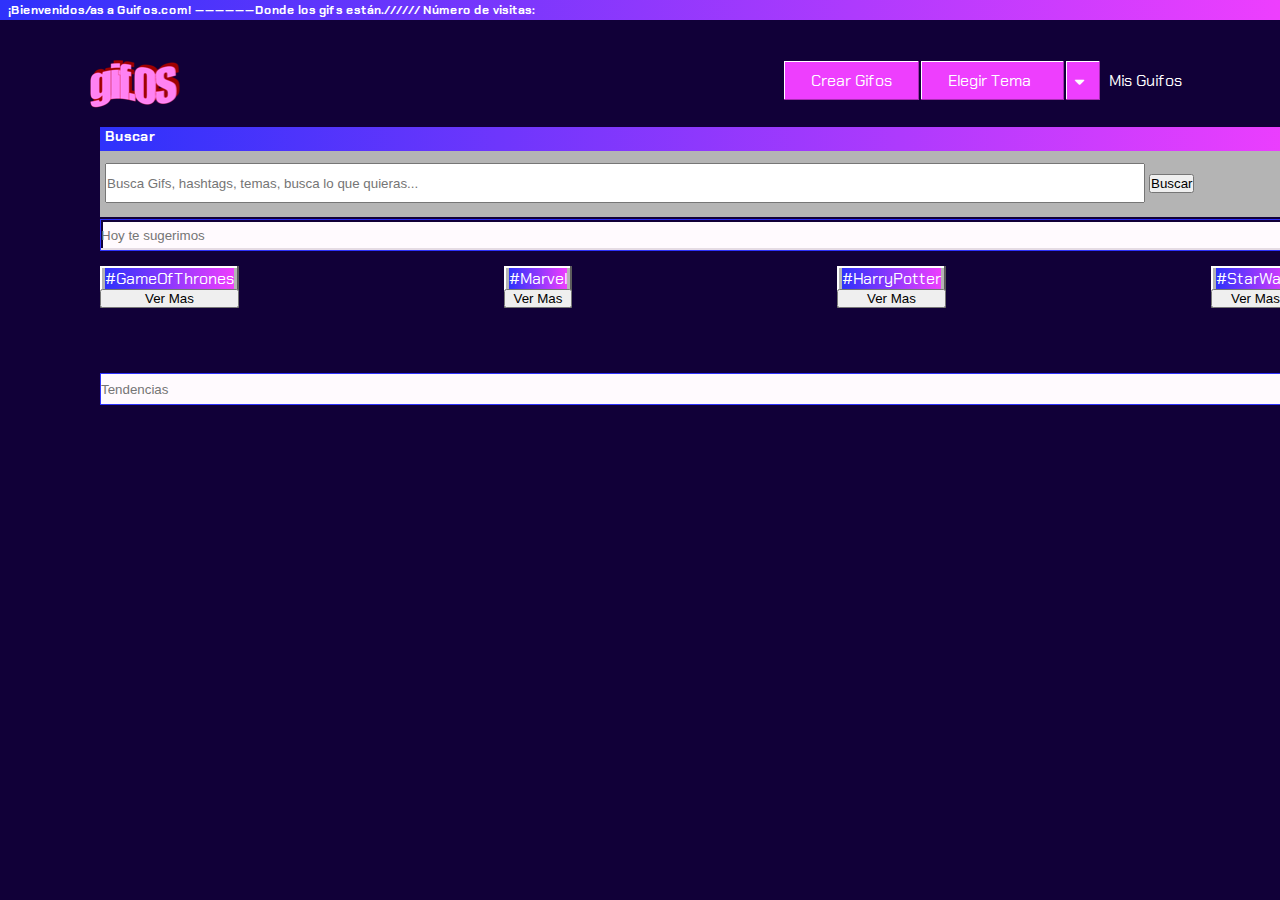
<file: home/html/index.html>
<!DOCTYPE html>
<html lang="en">
  <head>
    <meta charset="UTF-8" />
    <meta name="viewport" content="width=device-width, initial-scale=1.0" />
    <meta http-equiv="X-UA-Compatible" content="ie=edge" />
    <link rel="stylesheet" href="/home/css/dark.css">
    <link rel="stylesheet" href="/home/css/light.css">
    <link rel="stylesheet" href="/home/css/main.css">
    <script src="/home/Js/script.js"></script>
   
    <link href="https://fonts.googleapis.com/css?family=Chakra+Petch&display=swap" rel="stylesheet">
    <link href="https://stackpath.bootstrapcdn.com/font-awesome/4.7.0/css/font-awesome.min.css" rel="stylesheet" integrity="sha384-wvfXpqpZZVQGK6TAh5PVlGOfQNHSoD2xbE+QkPxCAFlNEevoEH3Sl0sibVcOQVnN" crossorigin="anonymous">
    <title>¡Bienvenidos/as a Guifos.com!</title>
  </head>
  <body class="dark">
    <header>
      <h1>
        ¡Bienvenidos/as a Guifos.com! ——————Donde los gifs están.////// Número
        de visitas:
      </h1>
      <nav class="navbar-container">
         <div>
          <img class="navbar-logo" />
        </div>
        <div class="navbar-menu">
          <div>
            <a href="" class="menu-button">
            <span>Crear Gifos</span>
            </a>
          </div> 
          <div>
            <ul class="nav-buttonarrow">
              <a  href="" class="menu-button">
                <span>Elegir Tema</span>
              </a >
              <div  class="menu-arrow">
              <i class="fa fa-sort-desc"></i>
              </div>
            </ul>
            <ul>
              <div class="menu-dropdown" >
                <li class="button-night">Saylor Night</li>
                <li class="button-day">Saylor Day</li>
              </div>
            </ul>
            </div>
            <div>
              <a href="" class="my-gifos">Mis Guifos</a>
            </div>  
            </div>
      </nav>
    </header>
    <section class="search-gifs">
        
            <h2 class="buscar">Buscar</h2>

            <form id="search-bar">
            <input type="search" id="miBusqueda" name="q" placeholder="Busca Gifs, hashtags, temas, busca lo que quieras...">
            <button type="submit" id="buttonSe">Buscar</button>
            </form>
            
          
    </section>
    <section class="results" style="display: none;">
      <div class="boxes">
        <p>Deportes</p>
        <p>Graciosos</p>
        <p>Puppies</p>
      </div>
    </section>
    <section class="suggestions">
        <input type="search" id="sugerencias" name="q" placeholder="Hoy te sugerimos">
    
    <div class="suggestedgifs">
      <div>
      <p>#GameOfThrones</p>
      <div id="GOT">
    </div>
    <button id= 'vermas-GOT' >Ver Mas</button>
  </div>
    <div class="Suggestedgifs-contendor">
      <p>#Marvel</p>
      <div id="marvel">
      </div>
      <button id= 'vermas-marvel' >Ver Mas</button>
     
    </div>
    <div class="Suggestedgifs-contendor">
      <p>  #HarryPotter</p>
      <div id="harrypotter">
        
      </div>
      <button id= 'vermas-harry' >Ver Mas</button>
     
    </div>
    <div class="Suggestedgifs-contendor">
      <p>#StarWars</p>
      <div id="starwars">
        
      </div>
      <button id= 'vermas-starwars' >Ver Mas</button>
      
    </div>
    </div>
  </section>

    <section class="trends">
        <input type="search" id="tendencias" name="q" placeholder="Tendencias">
      </section>
      <div id="grid-contenedor">
        
        
           
       
      </div>
        

    

  </body>
</html>
</file>
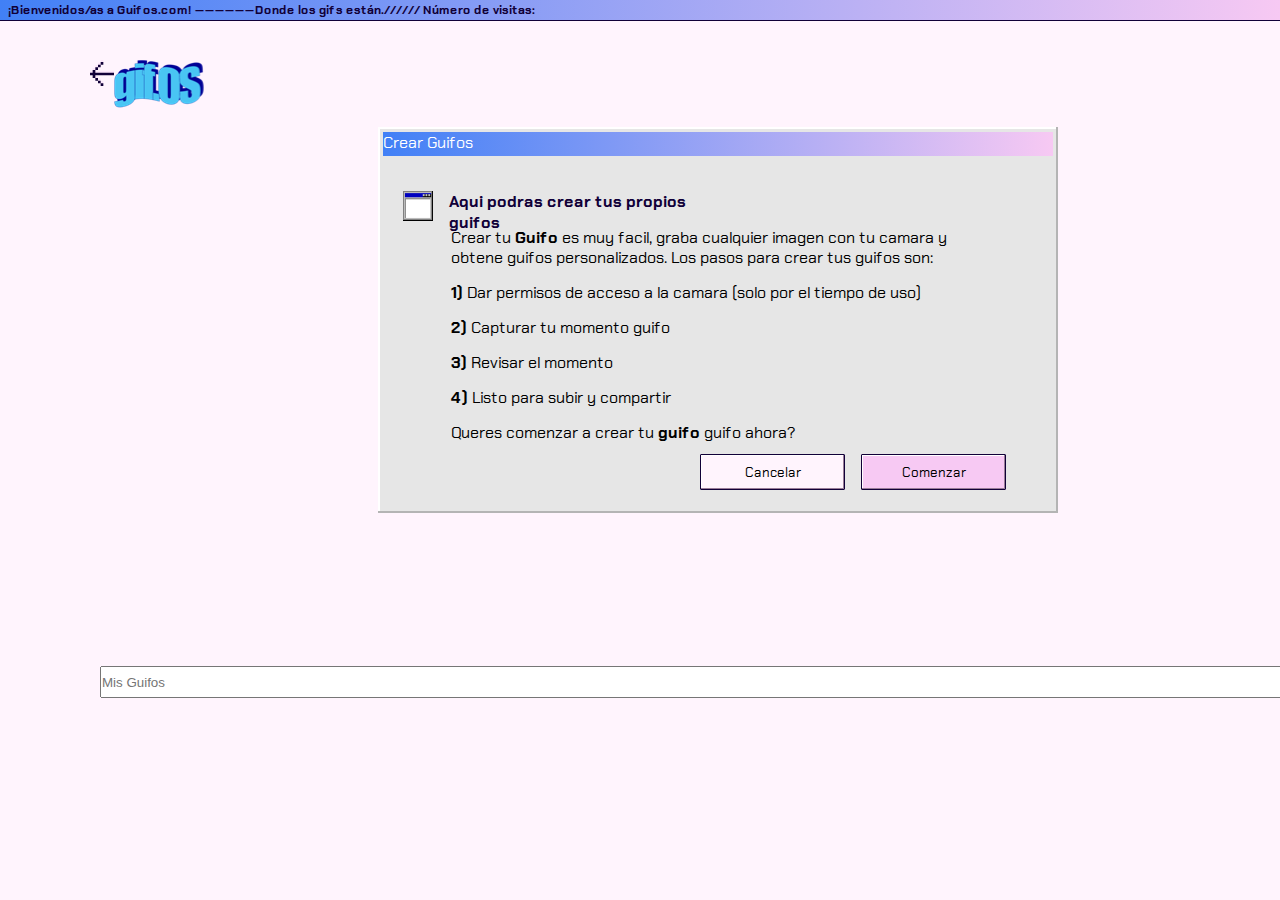
<file: crearGuifos.html>
<!DOCTYPE html>
<html lang="en">
<head>
    <meta charset="UTF-8">
    <meta name="viewport" content="width=device-width, initial-scale=1.0">
    <link rel="stylesheet" href="/guifoslight.css">
    <link rel="stylesheet" href="/guifosdark.css">
    <link rel="stylesheet" href="/guifosmain.css">
    <!-- <script src="./script.js"></script> -->
    <link href="https://fonts.googleapis.com/css?family=Chakra+Petch&display=swap" rel="stylesheet">
    <link href="https://stackpath.bootstrapcdn.com/font-awesome/4.7.0/css/font-awesome.min.css" rel="stylesheet" integrity="sha384-wvfXpqpZZVQGK6TAh5PVlGOfQNHSoD2xbE+QkPxCAFlNEevoEH3Sl0sibVcOQVnN" crossorigin="anonymous">
    <title>Crear Guifos</title>
</head>
<body class="light">
    <header>
        <h1>
            ¡Bienvenidos/as a Guifos.com! ——————Donde los gifs están.////// Número
        de visitas:
        </h1>
        <nav class="navbar-container">
            <div>
                <a href="./index.html">
                <img src="./arrow.svg" alt="arrow"></a>
            </div>
            <div>
             <img class="navbar-logo" />
           </div>
           </nav>
           <section class="boxcrear">
               <div class="title">
                   <p>
                       Crear Guifos
                   </p>
               </div>
               <div class="boxtitle">
                   <img src="./window img.png" alt="window" class="windowimage">
                   <p class="doing">
                       Aqui podras crear tus propios guifos
                   </p>
                </div>
                <div class="content">
                    <p>
                        Crear tu <b>Guifo</b>  es muy facil, graba cualquier imagen con tu camara y obtene guifos personalizados. Los pasos para crear tus guifos son:
                    </p>
                    <ul>
                        <li> <b>1)</b>  Dar permisos de acceso a la camara (solo por el tiempo de uso)</li>
                        <li> <b>2)</b>  Capturar tu momento guifo</li>
                        <li> <b>3)</b>  Revisar el momento</li>
                        <li> <b>4)</b>  Listo para subir y compartir</li>
                    </ul>
                    <p class="pregunta">Queres comenzar a crear tu <b>guifo</b> guifo ahora?</p>
                    </div>
                    <div class="botones">
                        <div>
                            <button class="cancel">Cancelar</button>
                        </div>
                        <div>
                            <button class="comenzar">Comenzar</button>
                        </div>

                    </div>
                </div>
           </section>
           <section class="misguifos">
            <input type="search" id="misguifos" name="q" placeholder="Mis Guifos">
          </section>
          <div id="grid-contenedor">
            
            
               
           
          </div>
          
    </header>   
</body>
</html>
</file>
<file: home/css/dark.css>
* {
  margin: 0;
  padding: 0;
  -webkit-box-sizing: border-box;
          box-sizing: border-box;
}

header h1 {
  width: 100%;
  height: 20px;
  font-family: "Chakra Petch", sans-serif;
  font-size: 12px;
  margin-bottom: 1.5%;
  padding-left: 8px;
  text-decoration: none;
  display: -webkit-box;
  display: -ms-flexbox;
  display: flex;
  -webkit-box-align: center;
      -ms-flex-align: center;
          align-items: center;
}

header .navbar-container {
  padding-right: 90px;
  padding-left: 90px;
  display: -webkit-box;
  display: -ms-flexbox;
  display: flex;
  -webkit-box-orient: horizontal;
  -webkit-box-direction: normal;
      -ms-flex-direction: row;
          flex-direction: row;
  width: 100%;
  -webkit-box-pack: justify;
      -ms-flex-pack: justify;
          justify-content: space-between;
  margin-bottom: 15px;
  -webkit-box-align: start;
      -ms-flex-align: start;
          align-items: flex-start;
  margin-top: 40px;
}

header .navbar-container .navbar-menu {
  display: -webkit-box;
  display: -ms-flexbox;
  display: flex;
  -webkit-box-orient: horizontal;
  -webkit-box-direction: normal;
      -ms-flex-direction: row;
          flex-direction: row;
  -webkit-box-pack: justify;
      -ms-flex-pack: justify;
          justify-content: space-between;
  -webkit-box-align: baseline;
      -ms-flex-align: baseline;
          align-items: baseline;
}

header .navbar-container .navbar-menu .menu-button {
  width: 145px;
  height: 36px;
  font-family: "Chakra Petch", sans-serif;
  text-decoration: none;
  padding: 9px 27px;
}

header .navbar-container .navbar-menu .nav-buttonarrow {
  display: -webkit-box;
  display: -ms-flexbox;
  display: flex;
  -webkit-box-orient: horizontal;
  -webkit-box-direction: normal;
      -ms-flex-direction: row;
          flex-direction: row;
}

header .navbar-container .navbar-menu .nav-buttonarrow .menu-button {
  width: 145px;
  height: 41px;
  font-family: "Chakra Petch", sans-serif;
  text-decoration: none;
  padding: 9px 27px;
}

header .navbar-container .navbar-menu .menu-arrow {
  width: 36px;
  height: 41px;
  padding: 9px;
  position: relative;
  display: inline-block;
}

header .navbar-container .navbar-menu .menu-dropdown {
  width: 180px;
  height: 102px;
  margin: -1px;
  display: none;
  -webkit-box-orient: vertical;
  -webkit-box-direction: normal;
      -ms-flex-direction: column;
          flex-direction: column;
  -webkit-box-pack: justify;
      -ms-flex-pack: justify;
          justify-content: space-between;
  position: absolute;
  z-index: 1;
}

header .navbar-container .navbar-menu .menu-dropdown li {
  width: 160px;
  height: 45px;
  margin: 5px 10px;
  display: inline-block;
  font-family: "Chakra Petch", sans-serif;
  font-size: 16px;
  letter-spacing: 0;
  line-height: 40px;
  padding-left: 5px;
}

header .navbar-container .navbar-menu .menu-dropdown li:first-letter {
  text-decoration: underline;
}

header .navbar-container .navbar-menu .my-gifos {
  text-decoration: none;
  padding: 8px;
  font-size: 16px;
  font-family: "Chakra Petch", sans-serif;
  letter-spacing: 0;
  line-height: 18px;
  width: 36px;
  height: 41px;
}

header .navbar-container .navbar-menu .my-gifos:first-letter {
  text-decoration: underline;
}

.search-gifs {
  width: 1200px;
  height: 90px;
  margin-left: 100px;
  display: -webkit-box;
  display: -ms-flexbox;
  display: flex;
  -webkit-box-orient: vertical;
  -webkit-box-direction: normal;
      -ms-flex-direction: column;
          flex-direction: column;
  margin-bottom: 2px;
}

.search-gifs .buscar {
  width: 100%;
  height: 24px;
  font-family: "Chakra Petch", sans-serif;
  font-size: 14px;
  padding-left: 5px;
}

.search-gifs #miBusqueda {
  width: 1040px;
  height: 40px;
  margin-top: 12px;
  margin-left: 5px;
}

.results {
  width: 1200px;
  height: 160px;
  margin-left: 100px;
}

.results .boxes {
  display: -webkit-box;
  display: -ms-flexbox;
  display: flex;
  -webkit-box-orient: vertical;
  -webkit-box-direction: normal;
      -ms-flex-direction: column;
          flex-direction: column;
  -ms-flex-pack: distribute;
      justify-content: space-around;
}

.results .boxes p {
  width: 1055px;
  height: 34px;
  justify-items: center;
  margin: 7px;
  font-family: "Chakra Petch", sans-serif;
}

.suggestions {
  margin-left: 100px;
}

.suggestions #sugerencias {
  width: 1200px;
  height: 32px;
  margin-bottom: 15px;
}

.suggestedgifs {
  display: -webkit-box;
  display: -ms-flexbox;
  display: flex;
  -webkit-box-orient: horizontal;
  -webkit-box-direction: normal;
      -ms-flex-direction: row;
          flex-direction: row;
  -ms-flex-wrap: wrap;
      flex-wrap: wrap;
  -webkit-box-pack: justify;
      -ms-flex-pack: justify;
          justify-content: space-between;
  width: 1200px;
  margin-bottom: 65px;
}

.suggestedgifs div {
  display: -webkit-box;
  display: -ms-flexbox;
  display: flex;
  -webkit-box-orient: vertical;
  -webkit-box-direction: normal;
      -ms-flex-direction: column;
          flex-direction: column;
}

.suggestedgifs div img {
  width: 288px;
  height: 313px;
  display: block;
  padding: 5px;
}

.suggestedgifs div p {
  margin: 2px 5px 0px 5px;
  font-family: "Chakra Petch", sans-serif;
}

.trends {
  margin-left: 100px;
  display: -webkit-box;
  display: -ms-flexbox;
  display: flex;
  -webkit-box-orient: horizontal;
  -webkit-box-direction: normal;
      -ms-flex-direction: row;
          flex-direction: row;
  -ms-flex-wrap: wrap;
      flex-wrap: wrap;
  -webkit-box-pack: justify;
      -ms-flex-pack: justify;
          justify-content: space-between;
  width: 1200px;
}

#tendencias {
  width: 1200px;
  height: 32px;
  margin-bottom: 20px;
}

#grid-contenedor {
  max-width: 1200px;
  margin-left: 100px;
  display: -ms-grid;
  display: grid;
  -ms-grid-columns: (1fr)[4];
      grid-template-columns: repeat(4, 1fr);
  grid-auto-rows: 300px;
  grid-auto-flow: row dense;
  grid-gap: 1px;
}

#grid-contenedor img {
  width: 100%;
  height: 100%;
  -o-object-fit: cover;
     object-fit: cover;
  padding: 1px;
}

#grid-contenedor img:nth-child(1) {
  grid-column: span 2;
}

#grid-contenedor img:hover {
  -webkit-box-shadow: inset -2px -2px 0 0 #5c5c5c, inset 2px 2px 0 0 #ffffff;
          box-shadow: inset -2px -2px 0 0 #5c5c5c, inset 2px 2px 0 0 #ffffff;
  border: 1px solid #110038;
}

.dark {
  background-color: #110038;
  max-width: 1500px;
}

.dark h1 {
  background: -webkit-gradient(linear, right top, left top, from(#ee3efe), to(#2e32fb));
  background: linear-gradient(270deg, #ee3efe 0%, #2e32fb 100%);
  color: #ffffff;
  -webkit-box-shadow: 0 1px 0 0 #110038;
          box-shadow: 0 1px 0 0 #110038;
}

.dark .navbar-logo {
  content: url(./gifOF_logo_dark.png);
}

.dark .menu-button {
  background-color: #ee3efe;
  border: 1px solid #110038;
  -webkit-box-shadow: inset -1px -1px 0 0 #A72CB3, inset 1px 1px 0 0 #FFFFFF;
          box-shadow: inset -1px -1px 0 0 #A72CB3, inset 1px 1px 0 0 #FFFFFF;
  color: #ffffff;
}

.dark .menu-button:hover {
  background: #CE36DB;
  border: 1px dotted #110038;
}

.dark .menu-arrow {
  background-color: #ee3efe;
  border: 1px solid #110038;
  -webkit-box-shadow: inset -1px -1px 0 0 #A72CB3, inset 1px 1px 0 0 #FFFFFF;
          box-shadow: inset -1px -1px 0 0 #A72CB3, inset 1px 1px 0 0 #FFFFFF;
  color: #ffffff;
}

.dark .menu-arrow:hover {
  background: #CE36DB;
  border: 1px dotted #110038;
}

.dark .menu-dropdown {
  background: #b4b4b4;
  -webkit-box-shadow: inset -2px -2px 0 0 #8F8F8F, inset 2px 2px 0 0 #FFFFFF;
          box-shadow: inset -2px -2px 0 0 #8F8F8F, inset 2px 2px 0 0 #FFFFFF;
}

.dark .menu-dropdown li {
  background: #CCCCCC;
  border: 1px solid #808080;
  -webkit-box-shadow: inset -1px -1px 0 0 #B4B4B4, inset 1px 1px 0 0 #FFFFFF;
          box-shadow: inset -1px -1px 0 0 #B4B4B4, inset 1px 1px 0 0 #FFFFFF;
}

.dark .menu-dropdown li:hover {
  background: #2E32FB;
  border: 1px solid rgba(51, 53, 143, 0.2);
  -webkit-box-shadow: inset -1px -1px 0 0 #E6DCE4, inset 1px 1px 0 0 #FFFFFF;
          box-shadow: inset -1px -1px 0 0 #E6DCE4, inset 1px 1px 0 0 #FFFFFF;
}

.dark .my-gifos {
  color: #ffffff;
}

.dark .my-gifos:hover {
  border: 1px dotted #FFFFFF;
}

.dark .search-gifs {
  background-color: #b4b4b4;
}

.dark .search-gifs .buscar {
  color: #ffffff;
  background: -webkit-gradient(linear, right top, left top, from(#ee3efe), to(#2e32fb));
  background: linear-gradient(270deg, #ee3efe 0%, #2e32fb 100%);
}

.dark .results {
  background-color: #b4b4b4;
  -webkit-box-shadow: inset -2px -2px 0 0 #5C5C5C, inset 2px 2px 0 0 #FFFFFF;
          box-shadow: inset -2px -2px 0 0 #5C5C5C, inset 2px 2px 0 0 #FFFFFF;
}

.dark .results p {
  background: #CCCCCC;
  border: 1px solid #808080;
  -webkit-box-shadow: inset -1px -1px 0 0 #B4B4B4, inset 1px 1px 0 0 #FFFFFF;
          box-shadow: inset -1px -1px 0 0 #B4B4B4, inset 1px 1px 0 0 #FFFFFF;
}

.dark .suggestions #sugerencias {
  background: #fffafe;
  border: 1px solid #2E32FB;
  -webkit-box-shadow: inset -2px -2px 0 0 #E6DCE4, inset 2px 2px 0 0 #110038;
          box-shadow: inset -2px -2px 0 0 #E6DCE4, inset 2px 2px 0 0 #110038;
}

.dark .suggestions .suggestedgifs div {
  background: #b4b4b4;
  -webkit-box-shadow: inset -2px -2px 0 0 #5C5C5C, inset 2px 2px 0 0 #FFFFFF;
          box-shadow: inset -2px -2px 0 0 #5C5C5C, inset 2px 2px 0 0 #FFFFFF;
}

.dark .suggestions .suggestedgifs div p {
  background: -webkit-gradient(linear, right top, left top, from(#ee3efe), to(#2e32fb));
  background: linear-gradient(270deg, #ee3efe 0%, #2e32fb 100%);
  color: #ffffff;
}

.dark .trends #tendencias {
  background: #fffafe;
  border: 1px solid #2E32FB;
  -webkit-box-shadow: 1px solid #2E32FB;
          box-shadow: 1px solid #2E32FB;
}
/*# sourceMappingURL=dark.css.map */
</file>
<file: home/css/light.css>
* {
  margin: 0;
  padding: 0;
  -webkit-box-sizing: border-box;
          box-sizing: border-box;
}

header h1 {
  width: 100%;
  height: 20px;
  font-family: "Chakra Petch", sans-serif;
  font-size: 12px;
  margin-bottom: 1.5%;
  padding-left: 8px;
  text-decoration: none;
  display: -webkit-box;
  display: -ms-flexbox;
  display: flex;
  -webkit-box-align: center;
      -ms-flex-align: center;
          align-items: center;
}

header .navbar-container {
  padding-right: 90px;
  padding-left: 90px;
  display: -webkit-box;
  display: -ms-flexbox;
  display: flex;
  -webkit-box-orient: horizontal;
  -webkit-box-direction: normal;
      -ms-flex-direction: row;
          flex-direction: row;
  width: 100%;
  -webkit-box-pack: justify;
      -ms-flex-pack: justify;
          justify-content: space-between;
  margin-bottom: 15px;
  -webkit-box-align: start;
      -ms-flex-align: start;
          align-items: flex-start;
  margin-top: 40px;
}

header .navbar-container .navbar-menu {
  display: -webkit-box;
  display: -ms-flexbox;
  display: flex;
  -webkit-box-orient: horizontal;
  -webkit-box-direction: normal;
      -ms-flex-direction: row;
          flex-direction: row;
  -webkit-box-pack: justify;
      -ms-flex-pack: justify;
          justify-content: space-between;
  -webkit-box-align: baseline;
      -ms-flex-align: baseline;
          align-items: baseline;
}

header .navbar-container .navbar-menu .menu-button {
  width: 145px;
  height: 36px;
  font-family: "Chakra Petch", sans-serif;
  text-decoration: none;
  padding: 9px 27px;
}

header .navbar-container .navbar-menu .nav-buttonarrow {
  display: -webkit-box;
  display: -ms-flexbox;
  display: flex;
  -webkit-box-orient: horizontal;
  -webkit-box-direction: normal;
      -ms-flex-direction: row;
          flex-direction: row;
}

header .navbar-container .navbar-menu .nav-buttonarrow .menu-button {
  width: 145px;
  height: 41px;
  font-family: "Chakra Petch", sans-serif;
  text-decoration: none;
  padding: 9px 27px;
}

header .navbar-container .navbar-menu .menu-arrow {
  width: 36px;
  height: 41px;
  padding: 9px;
  position: relative;
  display: inline-block;
}

header .navbar-container .navbar-menu .menu-dropdown {
  width: 180px;
  height: 102px;
  margin: -1px;
  display: none;
  -webkit-box-orient: vertical;
  -webkit-box-direction: normal;
      -ms-flex-direction: column;
          flex-direction: column;
  -webkit-box-pack: justify;
      -ms-flex-pack: justify;
          justify-content: space-between;
  position: absolute;
  z-index: 1;
}

header .navbar-container .navbar-menu .menu-dropdown li {
  width: 160px;
  height: 45px;
  margin: 5px 10px;
  display: inline-block;
  font-family: "Chakra Petch", sans-serif;
  font-size: 16px;
  letter-spacing: 0;
  line-height: 40px;
  padding-left: 5px;
}

header .navbar-container .navbar-menu .menu-dropdown li:first-letter {
  text-decoration: underline;
}

header .navbar-container .navbar-menu .my-gifos {
  text-decoration: none;
  padding: 8px;
  font-size: 16px;
  font-family: "Chakra Petch", sans-serif;
  letter-spacing: 0;
  line-height: 18px;
  width: 36px;
  height: 41px;
}

header .navbar-container .navbar-menu .my-gifos:first-letter {
  text-decoration: underline;
}

.search-gifs {
  width: 1200px;
  height: 90px;
  margin-left: 100px;
  display: -webkit-box;
  display: -ms-flexbox;
  display: flex;
  -webkit-box-orient: vertical;
  -webkit-box-direction: normal;
      -ms-flex-direction: column;
          flex-direction: column;
  margin-bottom: 2px;
}

.search-gifs .buscar {
  width: 100%;
  height: 24px;
  font-family: "Chakra Petch", sans-serif;
  font-size: 14px;
  padding-left: 5px;
}

.search-gifs #miBusqueda {
  width: 1040px;
  height: 40px;
  margin-top: 12px;
  margin-left: 5px;
}

.results {
  width: 1200px;
  height: 160px;
  margin-left: 100px;
}

.results .boxes {
  display: -webkit-box;
  display: -ms-flexbox;
  display: flex;
  -webkit-box-orient: vertical;
  -webkit-box-direction: normal;
      -ms-flex-direction: column;
          flex-direction: column;
  -ms-flex-pack: distribute;
      justify-content: space-around;
}

.results .boxes p {
  width: 1055px;
  height: 34px;
  justify-items: center;
  margin: 7px;
  font-family: "Chakra Petch", sans-serif;
}

.suggestions {
  margin-left: 100px;
}

.suggestions #sugerencias {
  width: 1200px;
  height: 32px;
  margin-bottom: 15px;
}

.suggestedgifs {
  display: -webkit-box;
  display: -ms-flexbox;
  display: flex;
  -webkit-box-orient: horizontal;
  -webkit-box-direction: normal;
      -ms-flex-direction: row;
          flex-direction: row;
  -ms-flex-wrap: wrap;
      flex-wrap: wrap;
  -webkit-box-pack: justify;
      -ms-flex-pack: justify;
          justify-content: space-between;
  width: 1200px;
  margin-bottom: 65px;
}

.suggestedgifs div {
  display: -webkit-box;
  display: -ms-flexbox;
  display: flex;
  -webkit-box-orient: vertical;
  -webkit-box-direction: normal;
      -ms-flex-direction: column;
          flex-direction: column;
}

.suggestedgifs div img {
  width: 288px;
  height: 313px;
  display: block;
  padding: 5px;
}

.suggestedgifs div p {
  margin: 2px 5px 0px 5px;
  font-family: "Chakra Petch", sans-serif;
}

.trends {
  margin-left: 100px;
  display: -webkit-box;
  display: -ms-flexbox;
  display: flex;
  -webkit-box-orient: horizontal;
  -webkit-box-direction: normal;
      -ms-flex-direction: row;
          flex-direction: row;
  -ms-flex-wrap: wrap;
      flex-wrap: wrap;
  -webkit-box-pack: justify;
      -ms-flex-pack: justify;
          justify-content: space-between;
  width: 1200px;
}

#tendencias {
  width: 1200px;
  height: 32px;
  margin-bottom: 20px;
}

#grid-contenedor {
  max-width: 1200px;
  margin-left: 100px;
  display: -ms-grid;
  display: grid;
  -ms-grid-columns: (1fr)[4];
      grid-template-columns: repeat(4, 1fr);
  grid-auto-rows: 300px;
  grid-auto-flow: row dense;
  grid-gap: 1px;
}

#grid-contenedor img {
  width: 100%;
  height: 100%;
  -o-object-fit: cover;
     object-fit: cover;
  padding: 1px;
}

#grid-contenedor img:nth-child(1) {
  grid-column: span 2;
}

#grid-contenedor img:hover {
  -webkit-box-shadow: inset -2px -2px 0 0 #5c5c5c, inset 2px 2px 0 0 #ffffff;
          box-shadow: inset -2px -2px 0 0 #5c5c5c, inset 2px 2px 0 0 #ffffff;
  border: 1px solid #110038;
}

.light {
  background-color: #FFF4FD;
  max-width: 1500px;
}

.light h1 {
  background: -webkit-gradient(linear, right top, left top, from(#F7C9F3), to(#4180F6));
  background: linear-gradient(270deg, #F7C9F3 0%, #4180F6 100%);
  color: #110038;
  -webkit-box-shadow: 0 1px 0 0 #110038;
          box-shadow: 0 1px 0 0 #110038;
}

.light .navbar-logo {
  content: url(./gifOF_logo.png);
}

.light .menu-button {
  background-color: #F7C9F3;
  border: 1px solid #110038;
  -webkit-box-shadow: inset -1px -1px 0 0 #997D97, inset 1px 1px 0 0 #FFFFFF;
          box-shadow: inset -1px -1px 0 0 #997D97, inset 1px 1px 0 0 #FFFFFF;
  color: #110038;
}

.light .menu-button:hover {
  background: #E6BBE2;
  border: 1px dotted #110038;
}

.light .menu-arrow {
  background-color: #F7C9F3;
  border: 1px solid #110038;
  -webkit-box-shadow: inset -1px -1px 0 0 #997D97, inset 1px 1px 0 0 #FFFFFF;
          box-shadow: inset -1px -1px 0 0 #997D97, inset 1px 1px 0 0 #FFFFFF;
  color: #110038;
}

.light .menu-arrow:hover {
  background: #E6BBE2;
  border: 1px dotted #110038;
}

.light .menu-dropdown {
  background: #E6E6E6;
  -webkit-box-shadow: .light .menu-dropdown boxShadow;
          box-shadow: .light .menu-dropdown boxShadow;
}

.light .menu-dropdown li {
  background: #CCCCCC;
  border: 1px solid #808080;
  -webkit-box-shadow: inset -1px -1px 0 0 #B4B4B4, inset 1px 1px 0 0 #FFFFFF;
          box-shadow: inset -1px -1px 0 0 #B4B4B4, inset 1px 1px 0 0 #FFFFFF;
}

.light .menu-dropdown li:hover {
  background: #FFF4FD;
  border: 1px solid #CCA6C9;
  -webkit-box-shadow: inset -1px -1px 0 0 #E6DCE4, inset 1px 1px 0 0 #FFFFFF;
          box-shadow: inset -1px -1px 0 0 #E6DCE4, inset 1px 1px 0 0 #FFFFFF;
}

.light .my-gifos {
  color: #110038;
}

.light .my-gifos:hover {
  border: 1px dotted #110038;
}

.light .search-gifs {
  background-color: #E6E6E6;
  -webkit-box-shadow: inset -2px -2px 0 0 #B4B4B4, inset 2px 2px 0 0 #FFFFFF;
          box-shadow: inset -2px -2px 0 0 #B4B4B4, inset 2px 2px 0 0 #FFFFFF;
}

.light .search-gifs .buscar {
  color: #110038;
  background: -webkit-gradient(linear, right top, left top, from(#F7C9F3), to(#4180F6));
  background: linear-gradient(270deg, #F7C9F3 0%, #4180F6 100%);
}

.light .search-gifs #miBusqueda {
  width: 1040px;
  height: 40px;
  margin-top: 12px;
  margin-left: 5px;
}

.light .results {
  background-color: #E6E6E6;
  -webkit-box-shadow: inset -2px -2px 0 0 #B4B4B4, inset 2px 2px 0 0 #FFFFFF;
          box-shadow: inset -2px -2px 0 0 #B4B4B4, inset 2px 2px 0 0 #FFFFFF;
}

.light .results p {
  background: #F0F0F0;
  border: 1px solid #808080;
  -webkit-box-shadow: inset -1px -1px 0 0 #B4B4B4, inset 1px 1px 0 0 #FFFFFF;
          box-shadow: inset -1px -1px 0 0 #B4B4B4, inset 1px 1px 0 0 #FFFFFF;
}

.light .suggestions #sugerencias {
  background: #FFFAFE;
  border: 1px solid #E6BBE2;
  -webkit-box-shadow: inset -2px -2px 0 0 #B4B4B4, inset 2px 2px 0 0 #FFFFFF;
          box-shadow: inset -2px -2px 0 0 #B4B4B4, inset 2px 2px 0 0 #FFFFFF;
}

.light .suggestions .suggestedgifs div {
  background: #E6E6E6;
  -webkit-box-shadow: inset -2px -2px 0 0 #B4B4B4, inset 2px 2px 0 0 #FFFFFF;
          box-shadow: inset -2px -2px 0 0 #B4B4B4, inset 2px 2px 0 0 #FFFFFF;
}

.light .suggestions .suggestedgifs div p {
  background: -webkit-gradient(linear, right top, left top, from(#F7C9F3), to(#4180F6));
  background: linear-gradient(270deg, #F7C9F3 0%, #4180F6 100%);
  color: #110038;
}

.light .trends #tendencias {
  background: #FFFAFE;
  -webkit-box-shadow: 1px solid #E6BBE2;
          box-shadow: 1px solid #E6BBE2;
}
/*# sourceMappingURL=light.css.map */
</file>
<file: home/css/main.css>
* {
  margin: 0;
  padding: 0;
  -webkit-box-sizing: border-box;
          box-sizing: border-box;
}

header h1 {
  width: 100%;
  height: 20px;
  font-family: "Chakra Petch", sans-serif;
  font-size: 12px;
  margin-bottom: 1.5%;
  padding-left: 8px;
  text-decoration: none;
  display: -webkit-box;
  display: -ms-flexbox;
  display: flex;
  -webkit-box-align: center;
      -ms-flex-align: center;
          align-items: center;
}

header .navbar-container {
  padding-right: 90px;
  padding-left: 90px;
  display: -webkit-box;
  display: -ms-flexbox;
  display: flex;
  -webkit-box-orient: horizontal;
  -webkit-box-direction: normal;
      -ms-flex-direction: row;
          flex-direction: row;
  width: 100%;
  -webkit-box-pack: justify;
      -ms-flex-pack: justify;
          justify-content: space-between;
  margin-bottom: 15px;
  -webkit-box-align: start;
      -ms-flex-align: start;
          align-items: flex-start;
  margin-top: 40px;
}

header .navbar-container .navbar-menu {
  display: -webkit-box;
  display: -ms-flexbox;
  display: flex;
  -webkit-box-orient: horizontal;
  -webkit-box-direction: normal;
      -ms-flex-direction: row;
          flex-direction: row;
  -webkit-box-pack: justify;
      -ms-flex-pack: justify;
          justify-content: space-between;
  -webkit-box-align: baseline;
      -ms-flex-align: baseline;
          align-items: baseline;
}

header .navbar-container .navbar-menu .menu-button {
  width: 145px;
  height: 36px;
  font-family: "Chakra Petch", sans-serif;
  text-decoration: none;
  padding: 9px 27px;
}

header .navbar-container .navbar-menu .nav-buttonarrow {
  display: -webkit-box;
  display: -ms-flexbox;
  display: flex;
  -webkit-box-orient: horizontal;
  -webkit-box-direction: normal;
      -ms-flex-direction: row;
          flex-direction: row;
}

header .navbar-container .navbar-menu .nav-buttonarrow .menu-button {
  width: 145px;
  height: 41px;
  font-family: "Chakra Petch", sans-serif;
  text-decoration: none;
  padding: 9px 27px;
}

header .navbar-container .navbar-menu .menu-arrow {
  width: 36px;
  height: 41px;
  padding: 9px;
  position: relative;
  display: inline-block;
}

header .navbar-container .navbar-menu .menu-dropdown {
  width: 180px;
  height: 102px;
  margin: -1px;
  display: none;
  -webkit-box-orient: vertical;
  -webkit-box-direction: normal;
      -ms-flex-direction: column;
          flex-direction: column;
  -webkit-box-pack: justify;
      -ms-flex-pack: justify;
          justify-content: space-between;
  position: absolute;
  z-index: 1;
}

header .navbar-container .navbar-menu .menu-dropdown li {
  width: 160px;
  height: 45px;
  margin: 5px 10px;
  display: inline-block;
  font-family: "Chakra Petch", sans-serif;
  font-size: 16px;
  letter-spacing: 0;
  line-height: 40px;
  padding-left: 5px;
}

header .navbar-container .navbar-menu .menu-dropdown li:first-letter {
  text-decoration: underline;
}

header .navbar-container .navbar-menu .my-gifos {
  text-decoration: none;
  padding: 8px;
  font-size: 16px;
  font-family: "Chakra Petch", sans-serif;
  letter-spacing: 0;
  line-height: 18px;
  width: 36px;
  height: 41px;
}

header .navbar-container .navbar-menu .my-gifos:first-letter {
  text-decoration: underline;
}

.search-gifs {
  width: 1200px;
  height: 90px;
  margin-left: 100px;
  display: -webkit-box;
  display: -ms-flexbox;
  display: flex;
  -webkit-box-orient: vertical;
  -webkit-box-direction: normal;
      -ms-flex-direction: column;
          flex-direction: column;
  margin-bottom: 2px;
}

.search-gifs .buscar {
  width: 100%;
  height: 24px;
  font-family: "Chakra Petch", sans-serif;
  font-size: 14px;
  padding-left: 5px;
}

.search-gifs #miBusqueda {
  width: 1040px;
  height: 40px;
  margin-top: 12px;
  margin-left: 5px;
}

.results {
  width: 1200px;
  height: 160px;
  margin-left: 100px;
}

.results .boxes {
  display: -webkit-box;
  display: -ms-flexbox;
  display: flex;
  -webkit-box-orient: vertical;
  -webkit-box-direction: normal;
      -ms-flex-direction: column;
          flex-direction: column;
  -ms-flex-pack: distribute;
      justify-content: space-around;
}

.results .boxes p {
  width: 1055px;
  height: 34px;
  justify-items: center;
  margin: 7px;
  font-family: "Chakra Petch", sans-serif;
}

.suggestions {
  margin-left: 100px;
}

.suggestions #sugerencias {
  width: 1200px;
  height: 32px;
  margin-bottom: 15px;
}

.suggestedgifs {
  display: -webkit-box;
  display: -ms-flexbox;
  display: flex;
  -webkit-box-orient: horizontal;
  -webkit-box-direction: normal;
      -ms-flex-direction: row;
          flex-direction: row;
  -ms-flex-wrap: wrap;
      flex-wrap: wrap;
  -webkit-box-pack: justify;
      -ms-flex-pack: justify;
          justify-content: space-between;
  width: 1200px;
  margin-bottom: 65px;
}

.suggestedgifs div {
  display: -webkit-box;
  display: -ms-flexbox;
  display: flex;
  -webkit-box-orient: vertical;
  -webkit-box-direction: normal;
      -ms-flex-direction: column;
          flex-direction: column;
}

.suggestedgifs div img {
  width: 288px;
  height: 313px;
  display: block;
  padding: 5px;
}

.suggestedgifs div p {
  margin: 2px 5px 0px 5px;
  font-family: "Chakra Petch", sans-serif;
}

.trends {
  margin-left: 100px;
  display: -webkit-box;
  display: -ms-flexbox;
  display: flex;
  -webkit-box-orient: horizontal;
  -webkit-box-direction: normal;
      -ms-flex-direction: row;
          flex-direction: row;
  -ms-flex-wrap: wrap;
      flex-wrap: wrap;
  -webkit-box-pack: justify;
      -ms-flex-pack: justify;
          justify-content: space-between;
  width: 1200px;
}

#tendencias {
  width: 1200px;
  height: 32px;
  margin-bottom: 20px;
}

#grid-contenedor {
  max-width: 1200px;
  margin-left: 100px;
  display: -ms-grid;
  display: grid;
  -ms-grid-columns: (1fr)[4];
      grid-template-columns: repeat(4, 1fr);
  grid-auto-rows: 300px;
  grid-auto-flow: row dense;
  grid-gap: 1px;
}

#grid-contenedor img {
  width: 100%;
  height: 100%;
  -o-object-fit: cover;
     object-fit: cover;
  padding: 1px;
}

#grid-contenedor img:nth-child(1) {
  grid-column: span 2;
}

#grid-contenedor img:hover {
  -webkit-box-shadow: inset -2px -2px 0 0 #5c5c5c, inset 2px 2px 0 0 #ffffff;
          box-shadow: inset -2px -2px 0 0 #5c5c5c, inset 2px 2px 0 0 #ffffff;
  border: 1px solid #110038;
}
/*# sourceMappingURL=main.css.map */
</file>
<file: guifoslight.css>
* {
  margin: 0;
  padding: 0;
  -webkit-box-sizing: border-box;
          box-sizing: border-box;
}

header h1 {
  width: 100%;
  height: 20px;
  font-family: "Chakra Petch", sans-serif;
  font-size: 12px;
  margin-bottom: 1.5%;
  padding-left: 8px;
  text-decoration: none;
  display: -webkit-box;
  display: -ms-flexbox;
  display: flex;
  -webkit-box-align: center;
      -ms-flex-align: center;
          align-items: center;
}

header .navbar-container {
  padding-right: 90px;
  padding-left: 90px;
  display: -webkit-box;
  display: -ms-flexbox;
  display: flex;
  -webkit-box-orient: horizontal;
  -webkit-box-direction: normal;
      -ms-flex-direction: row;
          flex-direction: row;
  width: 100%;
  -webkit-box-pack: start;
      -ms-flex-pack: start;
          justify-content: flex-start;
  margin-bottom: 15px;
  -webkit-box-align: start;
      -ms-flex-align: start;
          align-items: flex-start;
  margin-top: 40px;
}

header .boxcrear {
  width: 680px;
  height: 386px;
  margin-left: 378px;
  display: -webkit-box;
  display: -ms-flexbox;
  display: flex;
  -webkit-box-orient: vertical;
  -webkit-box-direction: normal;
      -ms-flex-direction: column;
          flex-direction: column;
}

header .boxcrear .title {
  width: 670px;
  height: 24px;
  margin: 5px;
}

header .boxcrear .boxtitle {
  width: 280;
  height: 20px;
  display: -webkit-box;
  display: -ms-flexbox;
  display: flex;
  -webkit-box-orient: horizontal;
  -webkit-box-direction: normal;
      -ms-flex-direction: row;
          flex-direction: row;
  margin: 30px 330px 17px 25px;
}

header .boxcrear .boxtitle .windowimage {
  width: 30px;
  height: 30px;
}

header .boxcrear .boxtitle .doing {
  width: 280px;
  height: 22px;
  font-size: 16px;
  font-family: "Chakra Petch", sans-serif;
  margin-left: 16px;
  font-weight: bold;
}

header .boxcrear .content {
  width: 510px;
  height: 190px;
  margin-left: 73px;
  font-family: "Chakra Petch", sans-serif;
  line-height: 20px;
}

header .boxcrear .content p {
  margin-bottom: 10px;
}

header .boxcrear .content ul {
  list-style: none;
}

header .boxcrear .content ul li {
  margin-bottom: 10px;
}

header .boxcrear .botones {
  display: -webkit-box;
  display: -ms-flexbox;
  display: flex;
  -webkit-box-orient: horizontal;
  -webkit-box-direction: normal;
      -ms-flex-direction: row;
          flex-direction: row;
  -webkit-box-pack: end;
      -ms-flex-pack: end;
          justify-content: flex-end;
  margin-right: 36px;
  margin-top: 36px;
}

header .boxcrear .botones div button {
  text-decoration: none;
  width: 145px;
  height: 36px;
  font-family: "Chakra Petch", sans-serif;
  text-decoration: none;
  padding: 9px 27px;
  margin-right: 16px;
  border-radius: 1px;
}

.light {
  background-color: #FFF4FD;
  max-width: 1500px;
}

.light h1 {
  background: -webkit-gradient(linear, right top, left top, from(#F7C9F3), to(#4180F6));
  background: linear-gradient(270deg, #F7C9F3 0%, #4180F6 100%);
  color: #110038;
  -webkit-box-shadow: 0 1px 0 0 #110038;
          box-shadow: 0 1px 0 0 #110038;
}

.light .navbar-logo {
  content: url(./gifOF_logo.png);
}

.light .boxcrear {
  background-color: #E6E6E6;
  -webkit-box-shadow: inset -2px -2px 0 0 #B4B4B4, inset 2px 2px 0 0 #FFFFFF;
          box-shadow: inset -2px -2px 0 0 #B4B4B4, inset 2px 2px 0 0 #FFFFFF;
}

.light .boxcrear .title {
  background-image: -webkit-gradient(linear, right top, left top, from(#F7C9F3), to(#4180F6));
  background-image: linear-gradient(270deg, #F7C9F3 0%, #4180F6 100%);
  color: #FFFFFF;
}

.light .boxcrear .boxtitle p {
  color: #110038;
}

.light .boxcrear div div .cancel {
  background: #FFF4FD;
  border: 1px solid #110038;
  -webkit-box-shadow: inset -1px -1px 0 0 #997D97, inset 1px 1px 0 0 #FFFFFF;
          box-shadow: inset -1px -1px 0 0 #997D97, inset 1px 1px 0 0 #FFFFFF;
}

.light .boxcrear div div .comenzar {
  background: #F7C9F3;
  border: 1px solid #110038;
  -webkit-box-shadow: inset -1px -1px 0 0 #997D97, inset 1px 1px 0 0 #FFFFFF;
          box-shadow: inset -1px -1px 0 0 #997D97, inset 1px 1px 0 0 #FFFFFF;
}
/*# sourceMappingURL=guifoslight.css.map */
</file>
<file: guifosdark.css>
* {
  margin: 0;
  padding: 0;
  -webkit-box-sizing: border-box;
          box-sizing: border-box;
}

header h1 {
  width: 100%;
  height: 20px;
  font-family: "Chakra Petch", sans-serif;
  font-size: 12px;
  margin-bottom: 1.5%;
  padding-left: 8px;
  text-decoration: none;
  display: -webkit-box;
  display: -ms-flexbox;
  display: flex;
  -webkit-box-align: center;
      -ms-flex-align: center;
          align-items: center;
}

header .navbar-container {
  padding-right: 90px;
  padding-left: 90px;
  display: -webkit-box;
  display: -ms-flexbox;
  display: flex;
  -webkit-box-orient: horizontal;
  -webkit-box-direction: normal;
      -ms-flex-direction: row;
          flex-direction: row;
  width: 100%;
  -webkit-box-pack: justify;
      -ms-flex-pack: justify;
          justify-content: space-between;
  margin-bottom: 15px;
  -webkit-box-align: start;
      -ms-flex-align: start;
          align-items: flex-start;
  margin-top: 40px;
}

header .navbar-container .navbar-menu {
  display: -webkit-box;
  display: -ms-flexbox;
  display: flex;
  -webkit-box-orient: horizontal;
  -webkit-box-direction: normal;
      -ms-flex-direction: row;
          flex-direction: row;
  -webkit-box-pack: justify;
      -ms-flex-pack: justify;
          justify-content: space-between;
  -webkit-box-align: baseline;
      -ms-flex-align: baseline;
          align-items: baseline;
}

header .navbar-container .navbar-menu .menu-button {
  width: 145px;
  height: 36px;
  font-family: "Chakra Petch", sans-serif;
  text-decoration: none;
  padding: 9px 27px;
}

header .navbar-container .navbar-menu .nav-buttonarrow {
  display: -webkit-box;
  display: -ms-flexbox;
  display: flex;
  -webkit-box-orient: horizontal;
  -webkit-box-direction: normal;
      -ms-flex-direction: row;
          flex-direction: row;
}

header .navbar-container .navbar-menu .nav-buttonarrow .menu-button {
  width: 145px;
  height: 41px;
  font-family: "Chakra Petch", sans-serif;
  text-decoration: none;
  padding: 9px 27px;
}

header .navbar-container .navbar-menu .menu-arrow {
  width: 36px;
  height: 41px;
  padding: 9px;
  position: relative;
  display: inline-block;
}

header .navbar-container .navbar-menu .menu-dropdown {
  width: 180px;
  height: 102px;
  margin: -1px;
  display: none;
  -webkit-box-orient: vertical;
  -webkit-box-direction: normal;
      -ms-flex-direction: column;
          flex-direction: column;
  -webkit-box-pack: justify;
      -ms-flex-pack: justify;
          justify-content: space-between;
  position: absolute;
  z-index: 1;
}

header .navbar-container .navbar-menu .menu-dropdown li {
  width: 160px;
  height: 45px;
  margin: 5px 10px;
  display: inline-block;
  font-family: "Chakra Petch", sans-serif;
  font-size: 16px;
  letter-spacing: 0;
  line-height: 40px;
  padding-left: 5px;
}

header .navbar-container .navbar-menu .menu-dropdown li:first-letter {
  text-decoration: underline;
}

header .navbar-container .navbar-menu .my-gifos {
  text-decoration: none;
  padding: 8px;
  font-size: 16px;
  font-family: "Chakra Petch", sans-serif;
  letter-spacing: 0;
  line-height: 18px;
  width: 36px;
  height: 41px;
}

header .navbar-container .navbar-menu .my-gifos:first-letter {
  text-decoration: underline;
}

.search-gifs {
  width: 1200px;
  height: 90px;
  margin-left: 100px;
  display: -webkit-box;
  display: -ms-flexbox;
  display: flex;
  -webkit-box-orient: vertical;
  -webkit-box-direction: normal;
      -ms-flex-direction: column;
          flex-direction: column;
  margin-bottom: 2px;
}

.search-gifs .buscar {
  width: 100%;
  height: 24px;
  font-family: "Chakra Petch", sans-serif;
  font-size: 14px;
  padding-left: 5px;
}

.search-gifs #miBusqueda {
  width: 1040px;
  height: 40px;
  margin-top: 12px;
  margin-left: 5px;
}

.results {
  width: 1200px;
  height: 160px;
  margin-left: 100px;
}

.results .boxes {
  display: -webkit-box;
  display: -ms-flexbox;
  display: flex;
  -webkit-box-orient: vertical;
  -webkit-box-direction: normal;
      -ms-flex-direction: column;
          flex-direction: column;
  -ms-flex-pack: distribute;
      justify-content: space-around;
}

.results .boxes p {
  width: 1055px;
  height: 34px;
  justify-items: center;
  margin: 7px;
  font-family: "Chakra Petch", sans-serif;
}

.suggestions {
  margin-left: 100px;
}

.suggestions #sugerencias {
  width: 1200px;
  height: 32px;
  margin-bottom: 15px;
}

.suggestedgifs {
  display: -webkit-box;
  display: -ms-flexbox;
  display: flex;
  -webkit-box-orient: horizontal;
  -webkit-box-direction: normal;
      -ms-flex-direction: row;
          flex-direction: row;
  -ms-flex-wrap: wrap;
      flex-wrap: wrap;
  -webkit-box-pack: justify;
      -ms-flex-pack: justify;
          justify-content: space-between;
  width: 1200px;
  margin-bottom: 65px;
}

.suggestedgifs div {
  display: -webkit-box;
  display: -ms-flexbox;
  display: flex;
  -webkit-box-orient: vertical;
  -webkit-box-direction: normal;
      -ms-flex-direction: column;
          flex-direction: column;
}

.suggestedgifs div img {
  width: 288px;
  height: 313px;
  display: block;
  padding: 5px;
}

.suggestedgifs div p {
  margin: 2px 5px 0px 5px;
  font-family: "Chakra Petch", sans-serif;
}

.trends {
  margin-left: 100px;
  display: -webkit-box;
  display: -ms-flexbox;
  display: flex;
  -webkit-box-orient: horizontal;
  -webkit-box-direction: normal;
      -ms-flex-direction: row;
          flex-direction: row;
  -ms-flex-wrap: wrap;
      flex-wrap: wrap;
  -webkit-box-pack: justify;
      -ms-flex-pack: justify;
          justify-content: space-between;
  width: 1200px;
}

#tendencias {
  width: 1200px;
  height: 32px;
  margin-bottom: 20px;
}

#grid-contenedor {
  max-width: 1200px;
  margin-left: 100px;
  display: -ms-grid;
  display: grid;
  -ms-grid-columns: (1fr)[4];
      grid-template-columns: repeat(4, 1fr);
  grid-auto-rows: 300px;
  grid-auto-flow: row dense;
  grid-gap: 1px;
}

#grid-contenedor img {
  width: 100%;
  height: 100%;
  -o-object-fit: cover;
     object-fit: cover;
  padding: 1px;
}

#grid-contenedor img:nth-child(1) {
  grid-column: span 2;
}

#grid-contenedor img:hover {
  -webkit-box-shadow: inset -2px -2px 0 0 #5c5c5c, inset 2px 2px 0 0 #ffffff;
          box-shadow: inset -2px -2px 0 0 #5c5c5c, inset 2px 2px 0 0 #ffffff;
  border: 1px solid #110038;
}

.dark {
  background-color: #110038;
  max-width: 1500px;
}

.dark h1 {
  background: -webkit-gradient(linear, right top, left top, from(#ee3efe), to(#2e32fb));
  background: linear-gradient(270deg, #ee3efe 0%, #2e32fb 100%);
  color: #ffffff;
  -webkit-box-shadow: 0 1px 0 0 #110038;
          box-shadow: 0 1px 0 0 #110038;
}

.dark .navbar-logo {
  content: url(./gifOF_logo_dark.png);
}

.dark .boxcrear {
  background-color: #b4b4b4;
  -webkit-box-shadow: inset -2px -2px 0 0 #8F8F8F, inset 2px 2px 0 0 #FFFFFF;
          box-shadow: inset -2px -2px 0 0 #8F8F8F, inset 2px 2px 0 0 #FFFFFF;
}

.dark .boxcrear .title {
  background-image: -webkit-gradient(linear, right top, left top, from(#ee3efe), to(#2e32fb));
  background-image: linear-gradient(270deg, #ee3efe 0%, #2e32fb 100%);
  color: #ffffff;
}
/*# sourceMappingURL=guifosdark.css.map */
</file>
<file: guifosmain.css>
* {
  margin: 0;
  padding: 0;
  -webkit-box-sizing: border-box;
          box-sizing: border-box;
}

header h1 {
  width: 100%;
  height: 20px;
  font-family: "Chakra Petch", sans-serif;
  font-size: 12px;
  margin-bottom: 1.5%;
  padding-left: 8px;
  text-decoration: none;
  display: -webkit-box;
  display: -ms-flexbox;
  display: flex;
  -webkit-box-align: center;
      -ms-flex-align: center;
          align-items: center;
}

header .navbar-container {
  padding-right: 90px;
  padding-left: 90px;
  display: -webkit-box;
  display: -ms-flexbox;
  display: flex;
  -webkit-box-orient: horizontal;
  -webkit-box-direction: normal;
      -ms-flex-direction: row;
          flex-direction: row;
  width: 100%;
  -webkit-box-pack: start;
      -ms-flex-pack: start;
          justify-content: flex-start;
  margin-bottom: 15px;
  -webkit-box-align: start;
      -ms-flex-align: start;
          align-items: flex-start;
  margin-top: 40px;
}

header .boxcrear {
  width: 680px;
  height: 386px;
  margin-left: 378px;
  display: -webkit-box;
  display: -ms-flexbox;
  display: flex;
  -webkit-box-orient: vertical;
  -webkit-box-direction: normal;
      -ms-flex-direction: column;
          flex-direction: column;
}

header .boxcrear .title {
  width: 670px;
  height: 24px;
  margin: 5px;
  font-family: "Chakra Petch", sans-serif;
}

header .boxcrear .boxtitle {
  width: 280;
  height: 20px;
  display: -webkit-box;
  display: -ms-flexbox;
  display: flex;
  -webkit-box-orient: horizontal;
  -webkit-box-direction: normal;
      -ms-flex-direction: row;
          flex-direction: row;
  margin: 30px 330px 17px 25px;
}

header .boxcrear .boxtitle .windowimage {
  width: 30px;
  height: 30px;
}

header .boxcrear .boxtitle .doing {
  width: 280px;
  height: 22px;
  font-size: 16px;
  font-family: "Chakra Petch", sans-serif;
  margin-left: 16px;
  font-weight: bold;
}

header .boxcrear .content {
  width: 510px;
  height: 190px;
  margin-left: 73px;
  font-family: "Chakra Petch", sans-serif;
  line-height: 20px;
}

header .boxcrear .content p {
  margin-bottom: 15px;
}

header .boxcrear .content ul {
  list-style: none;
}

header .boxcrear .content ul li {
  margin-bottom: 15px;
}

header .boxcrear .botones {
  display: -webkit-box;
  display: -ms-flexbox;
  display: flex;
  -webkit-box-orient: horizontal;
  -webkit-box-direction: normal;
      -ms-flex-direction: row;
          flex-direction: row;
  -webkit-box-pack: end;
      -ms-flex-pack: end;
          justify-content: flex-end;
  margin-right: 36px;
  margin-top: 36px;
}

header .boxcrear .botones div button {
  text-decoration: none;
  width: 145px;
  height: 36px;
  font-family: "Chakra Petch", sans-serif;
  text-decoration: none;
  padding: 9px 27px;
  margin-right: 16px;
  border-radius: 1px;
}

header .misguifos {
  margin-left: 100px;
  display: -webkit-box;
  display: -ms-flexbox;
  display: flex;
  -webkit-box-orient: horizontal;
  -webkit-box-direction: normal;
      -ms-flex-direction: row;
          flex-direction: row;
  -ms-flex-wrap: wrap;
      flex-wrap: wrap;
  -webkit-box-pack: justify;
      -ms-flex-pack: justify;
          justify-content: space-between;
  width: 1200px;
}

header #misguifos {
  width: 1200px;
  height: 32px;
  margin-bottom: 20px;
  margin-top: 153px;
}

header #grid-contenedor {
  max-width: 1200px;
  margin-left: 100px;
  display: -ms-grid;
  display: grid;
  -ms-grid-columns: (1fr)[4];
      grid-template-columns: repeat(4, 1fr);
  grid-auto-rows: 300px;
  grid-auto-flow: row dense;
  grid-gap: 1px;
}

header #grid-contenedor img {
  width: 100%;
  height: 100%;
  -o-object-fit: cover;
     object-fit: cover;
  padding: 1px;
}

header #grid-contenedor img:nth-child(1) {
  grid-column: span 2;
}

header #grid-contenedor img:hover {
  -webkit-box-shadow: inset -2px -2px 0 0 #5c5c5c, inset 2px 2px 0 0 #ffffff;
          box-shadow: inset -2px -2px 0 0 #5c5c5c, inset 2px 2px 0 0 #ffffff;
  border: 1px solid #110038;
}
/*# sourceMappingURL=guifosmain.css.map */
</file>
